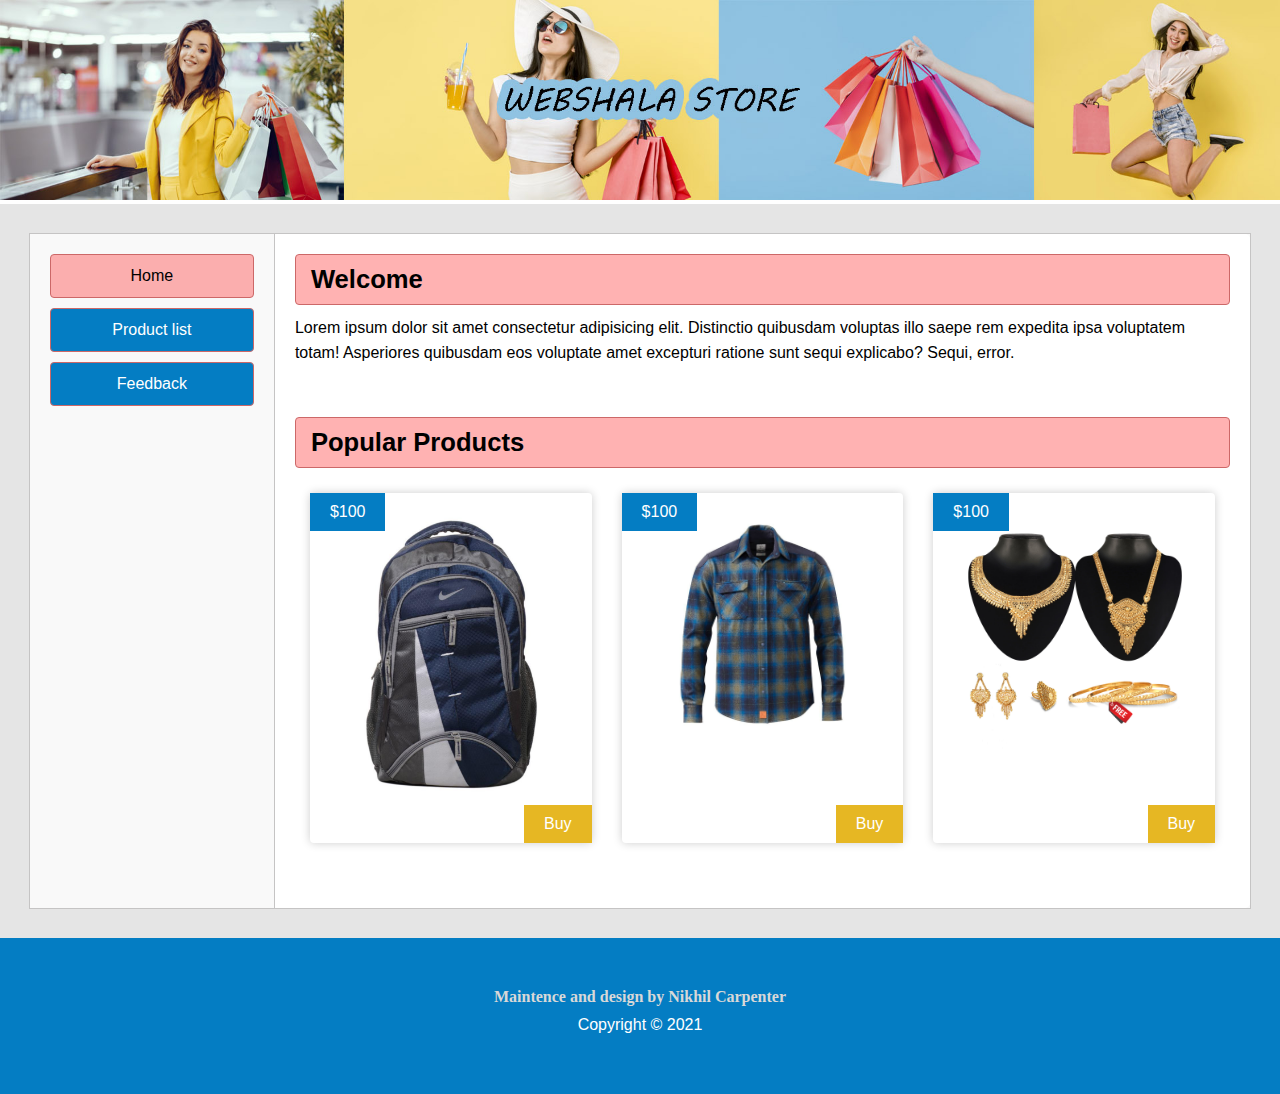
<file: index.html>
<!DOCTYPE html>
<html lang="en">

<head>
	<meta charset="UTF-8">
	<meta http-equiv="X-UA-Compatible" content="IE=edge">
	<meta name="viewport" content="width=device-width, initial-scale=1.0">
	<title>Online Store Clone</title>
	<link rel="stylesheet" href="./css/style.css">
</head>

<body>
	<!-- start header -->
	<div class="header">
		<img src="./images/header.jpg" alt="header img">
	</div>
	<!-- end header -->

	<!-- content wrapper start -->
	<div class="content-wrapper">
		<div class="container">
			<!-- start nav  -->
			<div class="nav">
				<a href="./index.html" class="active">Home</a>
				<a href="./Product-list.html">Product list</a>
				<a href="feedback.html">Feedback</a>
			</div>
			<!-- end nav  -->

			<!-- start content -->
			<div class="content">
				<h2 class="heading">Welcome</h2>
				<p>Lorem ipsum dolor sit amet consectetur adipisicing elit. Distinctio quibusdam voluptas illo saepe rem
					expedita ipsa voluptatem totam! Asperiores quibusdam eos voluptate amet excepturi ratione sunt sequi
					explicabo? Sequi, error.
				</p>
				<br>
				<br>
				<h2 class="heading">Popular Products</h2>
				<div class="product">
					<div class="box">
						<img src="./images/product1.jpg" alt="">
						<div class="price">
							$100
						</div>
						<a href="" class="buy">Buy</a>
					</div>
					<div class="box">
						<img src="./images/product2.jpg" alt="">
						<div class="price">
							$100
						</div>
						<a href="" class="buy">Buy</a>
					</div>
					<div class="box">
						<img src="./images/product3.jpg" alt="">
						<div class="price">
							$100
						</div>
						<a href="" class="buy">Buy</a>
					</div>
				</div>
			</div>
			<!-- end content -->

		</div>

	</div>
	<!-- content wrapper end -->

	<!-- footer start -->
	<div class="footer">
		<h5>Maintence and design by Nikhil Carpenter</h5>
		<p>Copyright &copy; 2021</p>
	</div>
	<!-- footer end -->
</body>

</html>
</file>
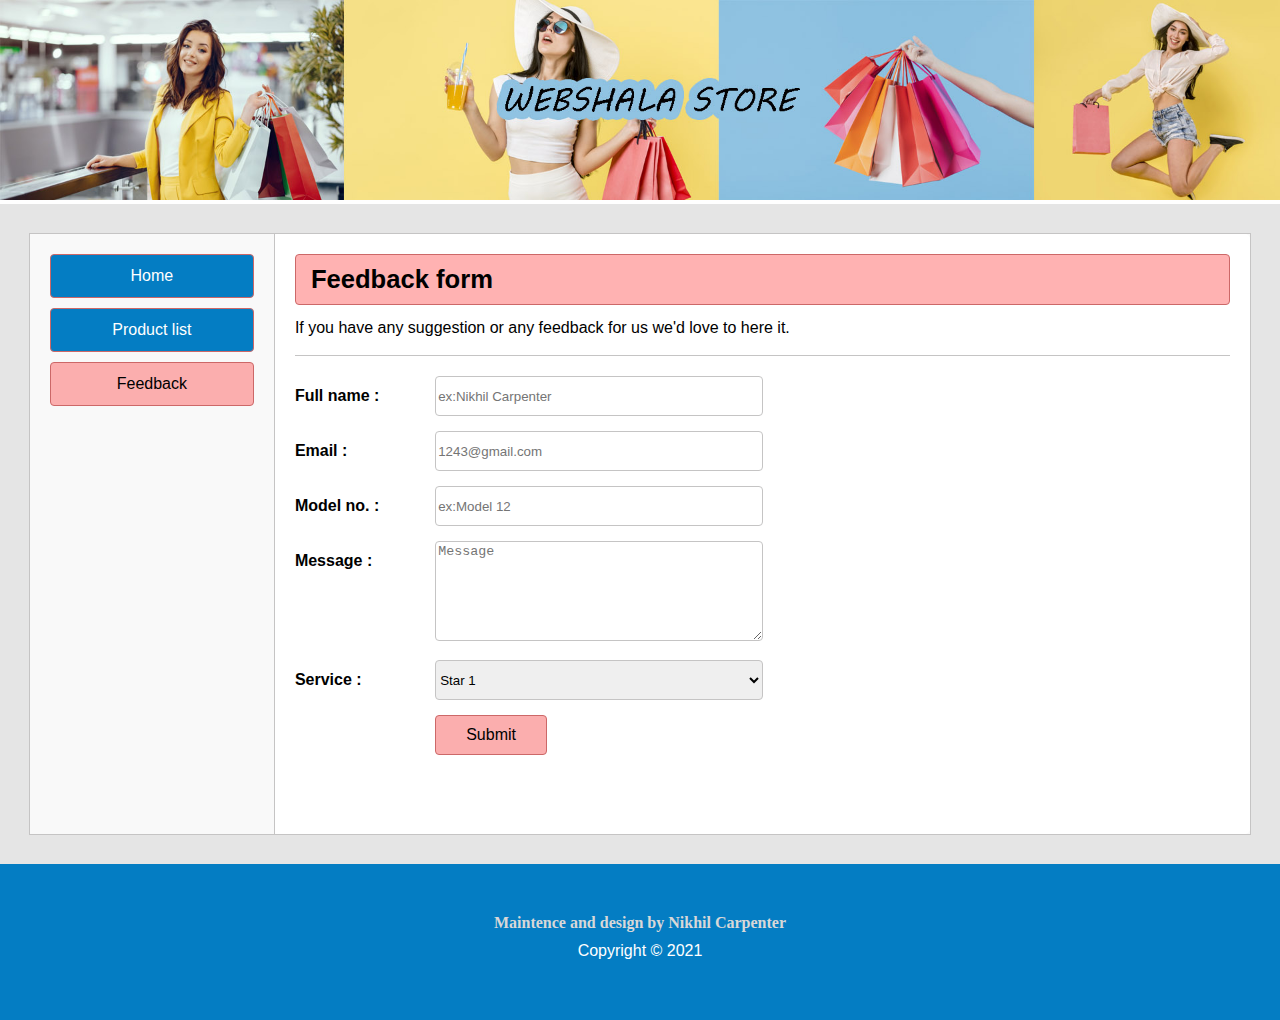
<file: feedback.html>
<!DOCTYPE html>
<html lang="en">

<head>
	<meta charset="UTF-8">
	<meta http-equiv="X-UA-Compatible" content="IE=edge">
	<meta name="viewport" content="width=device-width, initial-scale=1.0">
	<title>Feedback page</title>
	<link rel="stylesheet" href="./css/style.css">
</head>

<body>
	<!-- start header -->
	<div class="header">
		<img src="./images/header.jpg" alt="header img">
	</div>
	<!-- end header -->

	<!-- content wrapper start -->
	<div class="content-wrapper">
		<div class="container">
			<!-- start nav  -->
			<div class="nav">
				<a href="./index.html">Home</a>
				<a href="./Product-list.html">Product list</a>
				<a href="feedback.html" class="active">Feedback</a>
			</div>
			<!-- end nav  -->

			<!-- start content -->
			<div class="content">

				<h2 class="heading">Feedback form</h2>
				<p>If you have any suggestion or any feedback for us we'd love to here it.</p>

				<div class="feedback_form">
					<form action="">
						<div class="row">
							<div class="label">
								Full name :
							</div>
							<div class="input">
								<input type="text" class="form-control" placeholder="ex:Nikhil Carpenter">
							</div>
						</div>
						<div class="row">
							<div class="label">
								Email :
							</div>
							<div class="input">
								<input type="email" class="form-control" placeholder="1243@gmail.com">
							</div>
						</div>
						<div class="row">
							<div class="label">
								Model no. :
							</div>
							<div class="input">
								<input type="text" class="form-control" placeholder="ex:Model 12">
							</div>
						</div>
						<div class="row">
							<div class="label">
								Message :
							</div>
							<div class="input">
								<textarea name="" id="" class="form-control" placeholder="Message" cols="16"
									rows="4"></textarea>
							</div>
						</div>
						<div class="row">
							<div class="label">
								Service :
							</div>
							<div class="input">
								<select class="form-control">
									<option value="star1">Star 1</option>
									<option value="star2">Star 2</option>
									<option value="star3">Star 3</option>
									<option value="star4">Star 4</option>
									<option value="star5">Star 5</option>
								</select>
							</div>
						</div>
						<div class="row">
							<div class="label">

							</div>
							<div class="input">
								<button class="btn" type="submit">Submit</button>
							</div>
						</div>
					</form>
				</div>
			</div>
			<!-- end content -->

		</div>

	</div>
	<!-- content wrapper end -->

	<!-- footer start -->
	<div class="footer">
		<h5>Maintence and design by Nikhil Carpenter</h5>
		<p>Copyright &copy; 2021</p>
	</div>
	<!-- footer end -->
</body>

</html>
</file>
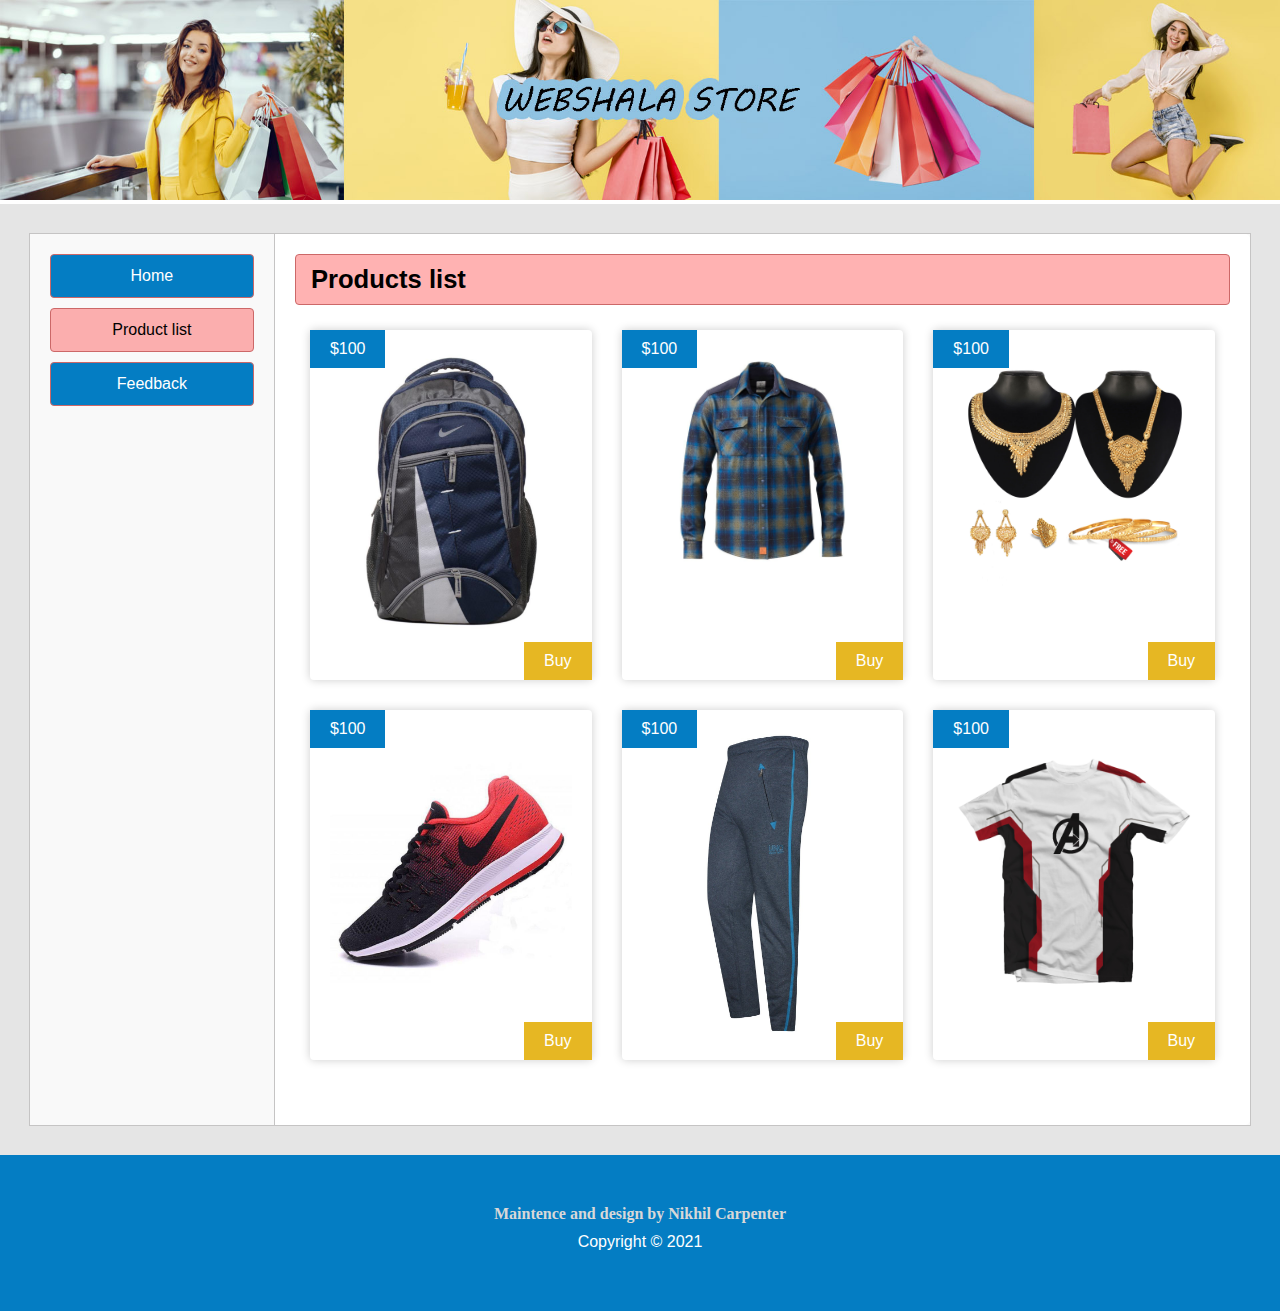
<file: Product-list.html>
<!DOCTYPE html>
<html lang="en">

<head>
	<meta charset="UTF-8">
	<meta http-equiv="X-UA-Compatible" content="IE=edge">
	<meta name="viewport" content="width=device-width, initial-scale=1.0">
	<title>Product list</title>
	<link rel="stylesheet" href="./css/style.css">
</head>

<body>
	<!-- start header -->
	<div class="header">
		<img src="./images/header.jpg" alt="header img">
	</div>
	<!-- end header -->

	<!-- content wrapper start -->
	<div class="content-wrapper">
		<div class="container">
			<!-- start nav  -->
			<div class="nav">
				<a href="./index.html">Home</a>
				<a href="./Product-list.html" class="active">Product list</a>
				<a href="feedback.html">Feedback</a>
			</div>
			<!-- end nav  -->

			<!-- start content -->
			<div class="content">

				<h2 class="heading">Products list</h2>
				<div class="product">
					<div class="box">
						<img src="./images/product1.jpg" alt="">
						<div class="price">
							$100
						</div>
						<a href="" class="buy">Buy</a>
					</div>
					<div class="box">
						<img src="./images/product2.jpg" alt="">
						<div class="price">
							$100
						</div>
						<a href="" class="buy">Buy</a>
					</div>
					<div class="box">
						<img src="./images/product3.jpg" alt="">
						<div class="price">
							$100
						</div>
						<a href="" class="buy">Buy</a>
					</div>
					<div class="box">
						<img src="./images/product4.jpg" alt="">
						<div class="price">
							$100
						</div>
						<a href="" class="buy">Buy</a>
					</div>
					<div class="box">
						<img src="./images/product5.jpg" alt="">
						<div class="price">
							$100
						</div>
						<a href="" class="buy">Buy</a>
					</div>
					<div class="box">
						<img src="./images/product6.jpg" alt="">
						<div class="price">
							$100
						</div>
						<a href="" class="buy">Buy</a>
					</div>
				</div>
			</div>
			<!-- end content -->

		</div>

	</div>
	<!-- content wrapper end -->

	<!-- footer start -->
	<div class="footer">
		<h5>Maintence and design by Nikhil Carpenter</h5>
		<p>Copyright &copy; 2021</p>
	</div>
	<!-- footer end -->
</body>

</html>
</file>
<file: css/style.css>
body{
	margin: 0;
	/* padding: 0; */
	font-family: sans-serif;
}
*{
	box-sizing: border-box;
	/* padding: 0;
	margin: 0; */
}
.header{
	width: 100%;
	float: left;
}
.header img{
	width: 100%;
}
.content-wrapper{
	background-color: #e5e5e5;
	min-height: 500px;
	width: 100%;
	float: left;
	padding: 1.8em;
}
.content-wrapper .container{
	width: 100%;
	border: 1px solid #c5c4c4;
	min-height: 470px;
	float: left;
	background-color: #f9f9f9;

}
.content-wrapper .nav{
	width: 20%;
	float: left;
	padding: 20px;
	border-radius: 5px 0 0 5px;
}
.content-wrapper .nav a{
	/* background-color:#fbaeae ; */
	background-color: #047dc3;
	border: 1px solid #cc6868;
	border-radius: 4px;
	text-decoration: none;
	display: block;
	padding: 12px 15px;
	margin-bottom: 10px;
	text-align: center;
	color: #ffffff;
}
.content-wrapper .nav a.active{
	color: #000;
	background-color:#fbaeae ;
	border: 1px solid #cc6868;
}


.content-wrapper .content{
	width: 80%;
	background-color: #ffffff;
	float: left;
	padding: 20px;
	padding-bottom: 50px;
	border-left: 1px solid #c5c4c4;
	border-radius: 0px 5px 5px 0px;
	min-height: 600px;
}
.content-wrapper .content .heading{
	background-color: #ffb2b2;
	font-size: 1.6rem;
	padding: 10px 15px;
	margin: 0 0 10px;
	border-radius: 4px;
	border: 1px solid #cc6868;
}
.content-wrapper .content p{
	color: #000000;
	font-size: 1rem;
	line-height: 1.6em;
	margin: 0px 0px 15px;
}
.content-wrapper .content .product .box{
	width:calc(33.33% - 30px);
	/* border: 1px solid black; */
	float: left;
	box-shadow: 0 0 10px #cdcdcd;
	height: 350px;
	margin: 15px;
	border-radius: 4px;
	position: relative;
}
.content-wrapper .content .product .box img{
	max-width: 100%;
	max-height: 100%;
	padding: 20px;
	/* object-fit: contain;	 */
	height: auto;
	width: auto;
	top: 0;
	left: 0;
	bottom: 0;
	right: 0;
	margin: auto;
	display: inline-block;
}
.content-wrapper .content .product .box .price{
	position: absolute;
	top: 0;
	left: 0;
	background-color: #047dc3;
	padding: 10px 20px;
	color: #ffffff;
	font-size: 1rem;
}
.content-wrapper .content .product .box .buy{
	position: absolute;
	right: 0;
	bottom: 0;
	background-color: #e6b723;
	padding: 10px 20px;
	color: #ffffff;
	font-size: 1rem;
	text-decoration: none;
}
.content-wrapper .content .feedback_form{
	width: 100%;
	border-top: 1px solid #c5c4c4;
	float: left;
	padding-top: 20px;
}
.content-wrapper .content .feedback_form form{
	float: left;
	width: 50%;
	/* background-color: #e6b723; */
	/* border: 1px solid #c5c4c4; */
}
.content-wrapper .content .feedback_form form .row{
	width: 100%;
	margin-bottom: 15px;
	/* background-color: red; */
	float: left;

}
.content-wrapper .content .feedback_form form .row .label{
	width: 30%;
	float: left;
	line-height: 40px;
	font-weight: bold;
}
.content-wrapper .content .feedback_form form .row .input{
	width: 70%;
	float: right;
}
.content-wrapper .content .feedback_form form .row .input .form-control{
	width: 100%;
	height: 40px;
	border-radius: 4px;
	border: 1px solid #c5c4c4;
}
.content-wrapper .content .feedback_form form .row .input textarea.form-control {
	height: 100px;
}
.content-wrapper .content .feedback_form form .row .input .btn{
	color: #000;
	background-color:#fbaeae ;
	border: 1px solid #cc6868;	
	height: 40px;
	padding: 0 30px;
	border-radius: 4px;
	cursor: pointer;
	font-size: 1rem;
}

.footer{
	background-color: #047dc3;
	padding: 50px 30px;
	width: 100%;
	float: left;
	text-align: center;
}
.footer h5{
	font-size: 1rem;
	color: #d8d8d8;
	font-family: comic sans ms;
	margin: 0px;
}
.footer p{
	color: #fff;
	margin: 10px 0px;
}
</file>
